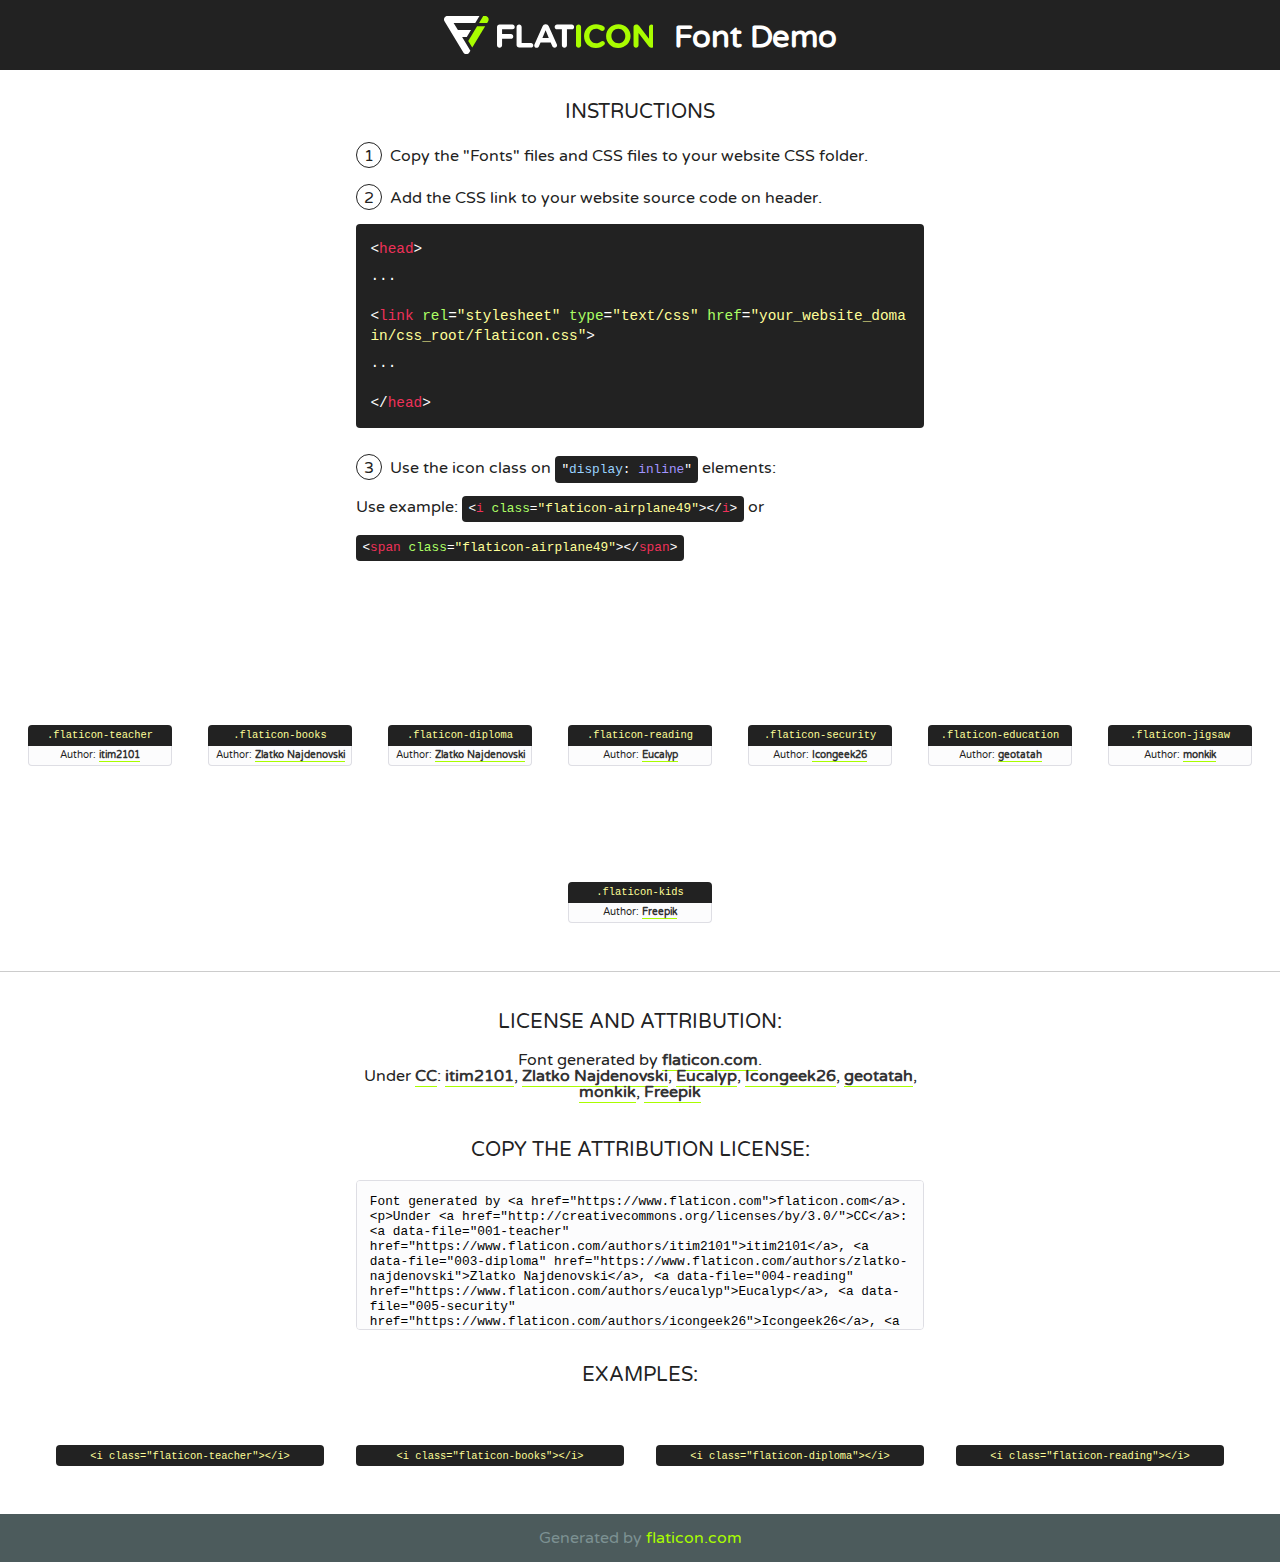
<file: web istts/fonts/flaticon/font/flaticon.html>
<!DOCTYPE html>
<!--
  Flaticon icon font: Flaticon
  Creation date: 26/01/2019 10:34
-->
<html>
<!DOCTYPE html>
<html>

<head>
    <title>Flaticon WebFont</title>
    <link href="http://fonts.googleapis.com/css?family=Varela+Round" rel="stylesheet" type="text/css" />
    <link rel="stylesheet" type="text/css" href="flaticon.css">
    <meta charset="UTF-8">
    <style>
    html, body, div, span, applet, object, iframe,
    h1, h2, h3, h4, h5, h6, p, blockquote, pre,
    a, abbr, acronym, address, big, cite, code,
    del, dfn, em, img, ins, kbd, q, s, samp,
    small, strike, strong, sub, sup, tt, var,
    b, u, i, center,
    dl, dt, dd, ol, ul, li,
    fieldset, form, label, legend,
    table, caption, tbody, tfoot, thead, tr, th, td,
    article, aside, canvas, details, embed, 
    figure, figcaption, footer, header, hgroup, 
    menu, nav, output, ruby, section, summary,
    time, mark, audio, video {
        margin: 0;
        padding: 0;
        border: 0;
        font-size: 100%;
        font: inherit;
        vertical-align: baseline;
    }
    /* HTML5 display-role reset for older browsers */
    article, aside, details, figcaption, figure, 
    footer, header, hgroup, menu, nav, section {
        display: block;
    }
    body {
        line-height: 1;
    }
    ol, ul {
        list-style: none;
    }
    blockquote, q {
        quotes: none;
    }
    blockquote:before, blockquote:after,
    q:before, q:after {
        content: '';
        content: none;
    }
    table {
        border-collapse: collapse;
        border-spacing: 0;
    }
    body {
        font-family: 'Varela Round', Helvetica, Arial, sans-serif;
        font-size: 16px;
        color: #222;
    }
    a {
        color: #333;
        border-bottom: 1px solid #a9fd00;
        font-weight: bold;
        text-decoration: none;
    }
    * {
        -moz-box-sizing: border-box;
        -webkit-box-sizing: border-box;
        box-sizing: border-box;
        margin: 0;
        padding: 0;
    }
    [class^="flaticon-"]:before, [class*=" flaticon-"]:before, [class^="flaticon-"]:after, [class*=" flaticon-"]:after {
        font-family: Flaticon;
        font-size: 30px;
        font-style: normal;
        margin-left: 20px;
        color: #333;
    }
    .wrapper {
        max-width: 600px;
        margin: auto;
        padding: 0 1em;
    }
    .title {
        font-size: 1.25em;
        text-align: center;
        margin-bottom: 1em;
        text-transform: uppercase;
    }
    header {
        text-align: center;
        background-color: #222;
        color: #fff;
        padding: 1em;
    }
    header .logo {
        width: 210px;
        height: 38px;
        display: inline-block;
        vertical-align: middle;
        margin-right: 1em;
        border: none;
    }
    header strong {
        font-size: 1.95em;
        font-weight: bold;
        vertical-align: middle;
        margin-top: 5px;
        display: inline-block;
    }
    .demo {
        margin: 2em auto;
        line-height: 1.25em;
    }
    .demo ul li {
        margin-bottom: 1em;
    }
    .demo ul li .num {
        color: #222;
        border-radius: 20px;
        display: inline-block;
        width: 26px;
        padding: 3px;
        height: 26px;
        text-align: center;
        margin-right: 0.5em;
        border: 1px solid #222;
    }
    .demo ul li code {
        background-color: #222;
        border-radius: 4px;
        padding: 0.25em 0.5em;
        display: inline-block;
        color: #fff;
        font-family: Consolas,Monaco,Lucida Console,Liberation Mono,DejaVu Sans Mono,Bitstream Vera Sans Mono,Courier New, monospace;
        font-weight: lighter;
        margin-top: 1em;
        font-size: 0.8em;
        word-break: break-all;
    }
    .demo ul li code.big {
        padding: 1em;
        font-size: 0.9em;
    }
    .demo ul li code .red {
        color: #EF3159;
    }
    .demo ul li code .green {
        color: #ACFF65;
    }
    .demo ul li code .yellow {
        color: #FFFF99;
    }
    .demo ul li code .blue {
        color: #99D3FF;
    }
    .demo ul li code .purple {
        color: #A295FF;
    }
    .demo ul li code .dots {
        margin-top: 0.5em;
        display: block;
    }
    #glyphs {
        border-bottom: 1px solid #ccc;
        padding: 2em 0;
        text-align: center;
    }
    .glyph {
        display: inline-block;
        width: 9em;
        margin: 1em;
        text-align: center;
        vertical-align: top;
        background: #FFF;
    }
    .glyph .glyph-icon {
        padding: 10px;
        display: block;
        font-family:"Flaticon";
        font-size: 64px;
        line-height: 1;
    }
    .glyph .glyph-icon:before {
        font-size: 64px;
        color: #222;
        margin-left: 0;
    }
    .class-name {
        font-size: 0.65em;
        background-color: #222;
        color: #fff;
        border-radius: 4px 4px 0 0;
        padding: 0.5em;
        color: #FFFF99;
        font-family: Consolas,Monaco,Lucida Console,Liberation Mono,DejaVu Sans Mono,Bitstream Vera Sans Mono,Courier New, monospace;
    }
    .author-name {
        font-size: 0.6em;
        background-color: #fcfcfd;
        border: 1px solid #DEDEE4;
        border-top: 0;
        border-radius: 0 0 4px 4px;
        padding: 0.5em;
    }
    .class-name:last-child {
        font-size: 10px;
        color:#888;
    }
    .class-name:last-child a {
        font-size: 10px;
        color:#555;
    }
    .class-name:last-child a:hover {
        color:#a9fd00;
    }
    .glyph > input {
        display: block;
        width: 100px;
        margin: 5px auto;
        text-align: center;
        font-size: 12px;
        cursor: text;
    }
    .glyph > input.icon-input {
        font-family:"Flaticon";
        font-size: 16px;
        margin-bottom: 10px;
    }
    .attribution .title {
        margin-top: 2em;
    }
    .attribution textarea {
        background-color: #fcfcfd;
        padding: 1em;
        border: none;
        box-shadow: none;
        border: 1px solid #DEDEE4;
        border-radius: 4px;
        resize: none;
        width: 100%;
        height: 150px;
        font-size: 0.8em;
        font-family: Consolas,Monaco,Lucida Console,Liberation Mono,DejaVu Sans Mono,Bitstream Vera Sans Mono,Courier New, monospace;
        -webkit-appearance: none;
    }
    .iconsuse {
        margin: 2em auto;
        text-align: center;
        max-width: 1200px;
    }
    .iconsuse:after {
        content: '';
        display: table;
        clear: both;
    }
    .iconsuse .image {
        float: left;
        width: 25%;
        padding: 0 1em;
    }
    .iconsuse .image p {
        margin-bottom: 1em;
    }
    .iconsuse .image span {
        display: block;
        font-size: 0.65em;
        background-color: #222;
        color: #fff;
        border-radius: 4px;
        padding: 0.5em;
        color: #FFFF99;
        margin-top: 1em;
        font-family: Consolas,Monaco,Lucida Console,Liberation Mono,DejaVu Sans Mono,Bitstream Vera Sans Mono,Courier New, monospace;
    }
    #footer {
        text-align: center;
        background-color: #4C5B5C;
        color: #7c9192;
        padding: 1em;
    }
    #footer a {
        border: none;
        color: #a9fd00;
        font-weight: normal;
    }
    @media (max-width: 960px) {
        .iconsuse .image {
            width: 50%;
        }
    }
    @media (max-width: 560px) {
        .iconsuse .image {
            width: 100%;
        }
    }
    </style>
</head>

<body class="characters-off">

    <header>
        <a href="https://www.flaticon.com" target="_blank" class="logo">
            <svg version="1.1" xmlns="http://www.w3.org/2000/svg" xmlns:xlink="http://www.w3.org/1999/xlink" xmlns:a="http://ns.adobe.com/AdobeSVGViewerExtensions/3.0/" viewBox="0 0 560.875 102.036" enable-background="new 0 0 560.875 102.036" xml:space="preserve">
                <defs>
                </defs>
                <g>
                    <g class="letters">
                        <path fill="#ffffff" d="M141.596,29.675c0-3.777,2.985-6.767,6.764-6.767h34.438c3.426,0,6.15,2.728,6.15,6.15
                        c0,3.43-2.724,6.149-6.15,6.149h-27.674v13.091h23.719c3.429,0,6.151,2.724,6.151,6.15c0,3.43-2.723,6.149-6.151,6.149h-23.719
                        v17.574c0,3.773-2.986,6.761-6.764,6.761c-3.779,0-6.764-2.989-6.764-6.761V29.675z"></path>
                        <path fill="#ffffff" d="M193.844,29.149c0-3.781,2.985-6.767,6.764-6.767c3.776,0,6.763,2.985,6.763,6.767v42.957h25.039
                        c3.426,0,6.149,2.726,6.149,6.153c0,3.425-2.723,6.15-6.149,6.15h-31.802c-3.779,0-6.764-2.986-6.764-6.768V29.149z"></path>
                        <path fill="#ffffff" d="M241.891,75.71l21.438-48.407c1.492-3.341,4.215-5.357,7.906-5.357h0.792
                        c3.686,0,6.323,2.017,7.815,5.357l21.439,48.407c0.436,0.967,0.701,1.845,0.701,2.723c0,3.602-2.809,6.501-6.414,6.501
                        c-3.161,0-5.269-1.845-6.499-4.655l-4.132-9.661h-27.059l-4.301,10.102c-1.144,2.631-3.426,4.214-6.237,4.214
                        c-3.517,0-6.24-2.81-6.24-6.325C241.1,77.64,241.451,76.677,241.891,75.71z M279.932,58.666l-8.521-20.297l-8.526,20.297H279.932
                        z"></path>
                        <path fill="#ffffff" d="M314.864,35.387H301.86c-3.429,0-6.239-2.813-6.239-6.238c0-3.429,2.811-6.24,6.239-6.24h39.533
                        c3.426,0,6.237,2.811,6.237,6.24c0,3.425-2.811,6.238-6.237,6.238h-13.001v42.785c0,3.773-2.99,6.761-6.764,6.761
                        c-3.779,0-6.764-2.989-6.764-6.761V35.387z"></path>
                        <path fill="#A9FD00" d="M352.615,29.149c0-3.781,2.985-6.767,6.767-6.767c3.774,0,6.761,2.985,6.761,6.767v49.024
                        c0,3.773-2.987,6.761-6.761,6.761c-3.781,0-6.767-2.989-6.767-6.761V29.149z"></path>
                        <path fill="#A9FD00" d="M374.132,53.836v-0.179c0-17.481,13.178-31.801,32.065-31.801c9.22,0,15.459,2.458,20.557,6.238
                        c1.402,1.054,2.637,2.985,2.637,5.357c0,3.692-2.985,6.59-6.681,6.59c-1.845,0-3.071-0.702-4.044-1.319
                        c-3.776-2.813-7.729-4.393-12.562-4.393c-10.364,0-17.831,8.611-17.831,19.154v0.173c0,10.542,7.291,19.329,17.831,19.329
                        c5.715,0,9.492-1.756,13.359-4.834c1.049-0.874,2.458-1.491,4.039-1.491c3.429,0,6.325,2.813,6.325,6.236
                        c0,2.106-1.056,3.78-2.282,4.834c-5.539,4.834-12.036,7.733-21.878,7.733C387.572,85.464,374.132,71.493,374.132,53.836z"></path>
                        <path fill="#A9FD00" d="M433.009,53.836v-0.179c0-17.481,13.79-31.801,32.766-31.801c18.981,0,32.592,14.143,32.592,31.628v0.173
                        c0,17.483-13.785,31.807-32.769,31.807C446.625,85.464,433.009,71.32,433.009,53.836z M484.224,53.836v-0.179
                        c0-10.539-7.725-19.326-18.626-19.326c-10.893,0-18.449,8.611-18.449,19.154v0.173c0,10.542,7.73,19.329,18.626,19.329
                        C476.676,72.986,484.224,64.378,484.224,53.836z"></path>
                        <path fill="#A9FD00" d="M506.233,29.321c0-3.774,2.99-6.763,6.767-6.763h1.401c3.252,0,5.183,1.583,7.029,3.953l26.093,34.265
                        V29.059c0-3.692,2.99-6.677,6.681-6.677c3.683,0,6.671,2.985,6.671,6.677v48.934c0,3.78-2.987,6.765-6.764,6.765h-0.436
                        c-3.257,0-5.188-1.581-7.034-3.953l-27.056-35.492v32.944c0,3.687-2.985,6.676-6.678,6.676c-3.683,0-6.673-2.989-6.673-6.676
                        V29.321z"></path>
                    </g>
                    <g class="insignia">
                        <path fill="#ffffff" d="M48.372,56.137h12.517l11.156-18.537H37.186L25.688,18.539h57.825L94.668,0H9.271
                        C5.925,0,2.842,1.801,1.198,4.716c-1.644,2.907-1.593,6.482,0.134,9.343l50.38,83.501c1.678,2.781,4.689,4.476,7.938,4.476
                        c3.246,0,6.257-1.695,7.935-4.476l2.898-4.804L48.372,56.137z"></path>
                        <g class="i">
                            <path fill="#A9FD00" d="M93.575,18.539h0.031v0.004l21.652,0.004l2.705-4.488c1.727-2.861,1.778-6.436,0.133-9.343
                            C116.454,1.801,113.371,0,110.026,0h-5.294L93.575,18.539z"></path>
                            <polygon fill="#A9FD00" points="88.291,27.356 64.725,66.486 75.519,84.404 109.942,27.356"></polygon>
                        </g>
                    </g>
                </g>
            </svg>
        </a>
        <strong>Font Demo</strong>
    </header>


    <section class="demo wrapper">

        <p class="title">Instructions</p>

        <ul>
            <li>
                <span class="num">1</span>Copy the "Fonts" files and CSS files to your website CSS folder.
            </li>
            <li>
                <span class="num">2</span>Add the CSS link to your website source code on header.
                <code class="big">
                    &lt;<span class="red">head</span>&gt;
                    <br/><span class="dots">...</span>
                    <br/>&lt;<span class="red">link</span> <span class="green">rel</span>=<span class="yellow">"stylesheet"</span> <span class="green">type</span>=<span class="yellow">"text/css"</span> <span class="green">href</span>=<span class="yellow">"your_website_domain/css_root/flaticon.css"</span>&gt;
                    <br/><span class="dots">...</span>
                    <br/>&lt;/<span class="red">head</span>&gt;
                </code>
            </li>

            <li>
                <p>
                    <span class="num">3</span>Use the icon class on <code>"<span class="blue">display</span>:<span class="purple"> inline</span>"</code> elements:
                    <br />
                    Use example: <code>&lt;<span class="red">i</span> <span class="green">class</span>=<span class="yellow">&quot;flaticon-airplane49&quot;</span>&gt;&lt;/<span class="red">i</span>&gt;</code> or <code>&lt;<span class="red">span</span> <span class="green">class</span>=<span class="yellow">&quot;flaticon-airplane49&quot;</span>&gt;&lt;/<span class="red">span</span>&gt;</code>
            </li>
        </ul>

    </section>




   <section id="glyphs">          
    
      
        <div class="glyph"><div class="glyph-icon flaticon-teacher"></div>
            <div class="class-name">.flaticon-teacher</div>
            <div class="author-name">Author: <a data-file="001-teacher" href="https://www.flaticon.com/authors/itim2101">itim2101</a> </div> 
        </div>        
        
        <div class="glyph"><div class="glyph-icon flaticon-books"></div>
            <div class="class-name">.flaticon-books</div>
            <div class="author-name">Author: <a data-file="002-books" href="https://www.flaticon.com/authors/zlatko-najdenovski">Zlatko Najdenovski</a> </div> 
        </div>        
        
        <div class="glyph"><div class="glyph-icon flaticon-diploma"></div>
            <div class="class-name">.flaticon-diploma</div>
            <div class="author-name">Author: <a data-file="003-diploma" href="https://www.flaticon.com/authors/zlatko-najdenovski">Zlatko Najdenovski</a> </div> 
        </div>        
        
        <div class="glyph"><div class="glyph-icon flaticon-reading"></div>
            <div class="class-name">.flaticon-reading</div>
            <div class="author-name">Author: <a data-file="004-reading" href="https://www.flaticon.com/authors/eucalyp">Eucalyp</a> </div> 
        </div>        
        
        <div class="glyph"><div class="glyph-icon flaticon-security"></div>
            <div class="class-name">.flaticon-security</div>
            <div class="author-name">Author: <a data-file="005-security" href="https://www.flaticon.com/authors/icongeek26">Icongeek26</a> </div> 
        </div>        
        
        <div class="glyph"><div class="glyph-icon flaticon-education"></div>
            <div class="class-name">.flaticon-education</div>
            <div class="author-name">Author: <a data-file="006-education" href="https://www.flaticon.com/authors/geotatah">geotatah</a> </div> 
        </div>        
        
        <div class="glyph"><div class="glyph-icon flaticon-jigsaw"></div>
            <div class="class-name">.flaticon-jigsaw</div>
            <div class="author-name">Author: <a data-file="007-jigsaw" href="https://www.flaticon.com/authors/monkik">monkik</a> </div> 
        </div>        
        
        <div class="glyph"><div class="glyph-icon flaticon-kids"></div>
            <div class="class-name">.flaticon-kids</div>
            <div class="author-name">Author: <a data-file="008-kids" href="http://www.freepik.com">Freepik</a> </div> 
        </div>        
        

    </section>



    <section class="attribution wrapper"   style="text-align:center;">

      <div class="title">License and attribution:</div><div class="attrDiv">Font generated by <a href="https://www.flaticon.com">flaticon.com</a>. <div><p>Under <a href="http://creativecommons.org/licenses/by/3.0/">CC</a>: <a data-file="001-teacher" href="https://www.flaticon.com/authors/itim2101">itim2101</a>, <a data-file="003-diploma" href="https://www.flaticon.com/authors/zlatko-najdenovski">Zlatko Najdenovski</a>, <a data-file="004-reading" href="https://www.flaticon.com/authors/eucalyp">Eucalyp</a>, <a data-file="005-security" href="https://www.flaticon.com/authors/icongeek26">Icongeek26</a>, <a data-file="006-education" href="https://www.flaticon.com/authors/geotatah">geotatah</a>, <a data-file="007-jigsaw" href="https://www.flaticon.com/authors/monkik">monkik</a>, <a data-file="008-kids" href="http://www.freepik.com">Freepik</a></p>  </div>
      </div>
      <div class="title">Copy the Attribution License:</div>

    <textarea onclick="this.focus();this.select();">Font generated by &lt;a href=&quot;https://www.flaticon.com&quot;&gt;flaticon.com&lt;/a&gt;. <p>Under <a href="http://creativecommons.org/licenses/by/3.0/">CC</a>: <a data-file="001-teacher" href="https://www.flaticon.com/authors/itim2101">itim2101</a>, <a data-file="003-diploma" href="https://www.flaticon.com/authors/zlatko-najdenovski">Zlatko Najdenovski</a>, <a data-file="004-reading" href="https://www.flaticon.com/authors/eucalyp">Eucalyp</a>, <a data-file="005-security" href="https://www.flaticon.com/authors/icongeek26">Icongeek26</a>, <a data-file="006-education" href="https://www.flaticon.com/authors/geotatah">geotatah</a>, <a data-file="007-jigsaw" href="https://www.flaticon.com/authors/monkik">monkik</a>, <a data-file="008-kids" href="http://www.freepik.com">Freepik</a></p>  
     </textarea>

    </section>

    <section class="iconsuse">

          <div class="title">Examples:</div>            
             
            <div class="image">
                <p>
                    <i class="glyph-icon flaticon-teacher"></i> 
                    <span>&lt;i class=&quot;flaticon-teacher&quot;&gt;&lt;/i&gt;</span>
                </p>
            </div>
            
            <div class="image">
                <p>
                    <i class="glyph-icon flaticon-books"></i> 
                    <span>&lt;i class=&quot;flaticon-books&quot;&gt;&lt;/i&gt;</span>
                </p>
            </div>
            
            <div class="image">
                <p>
                    <i class="glyph-icon flaticon-diploma"></i> 
                    <span>&lt;i class=&quot;flaticon-diploma&quot;&gt;&lt;/i&gt;</span>
                </p>
            </div>
            
            <div class="image">
                <p>
                    <i class="glyph-icon flaticon-reading"></i> 
                    <span>&lt;i class=&quot;flaticon-reading&quot;&gt;&lt;/i&gt;</span>
                </p>
            </div>
                       
        </div>
                            
    </section>

<div id="footer">
    <div>Generated by <a href="https://www.flaticon.com">flaticon.com</a>
    </div>
</div>



</body>
</html>
</file>
<file: web istts/fonts/flaticon/font/flaticon.css>
/*
  	Flaticon icon font: Flaticon
  	Creation date: 26/01/2019 10:34
  	*/

@font-face {
  font-family: "Flaticon";
  
  src:url('DancingScript-Regular.otf') format("truetype");
  font-weight: normal;
  font-style: normal;
}

@media screen and (-webkit-min-device-pixel-ratio:0) {
  @font-face {
    font-family: "Flaticon";
  
  src:url('DancingScript-Regular.otf') format("svg");
  }
}

[class^="flaticon-"]:before, [class*=" flaticon-"]:before,
[class^="flaticon-"]:after, [class*=" flaticon-"]:after {   
	font-family: Flaticon;
	font-size: 20px;
	font-style: normal;
	margin-left: 20px;
}

.flaticon-teacher:before { content: "\f100"; }
.flaticon-books:before { content: "\f101"; }
.flaticon-diploma:before { content: "\f102"; }
.flaticon-reading:before { content: "\f103"; }
.flaticon-security:before { content: "\f104"; }
.flaticon-education:before { content: "\f105"; }
.flaticon-jigsaw:before { content: "\f106"; }
.flaticon-kids:before { content: "\f107"; }
</file>
